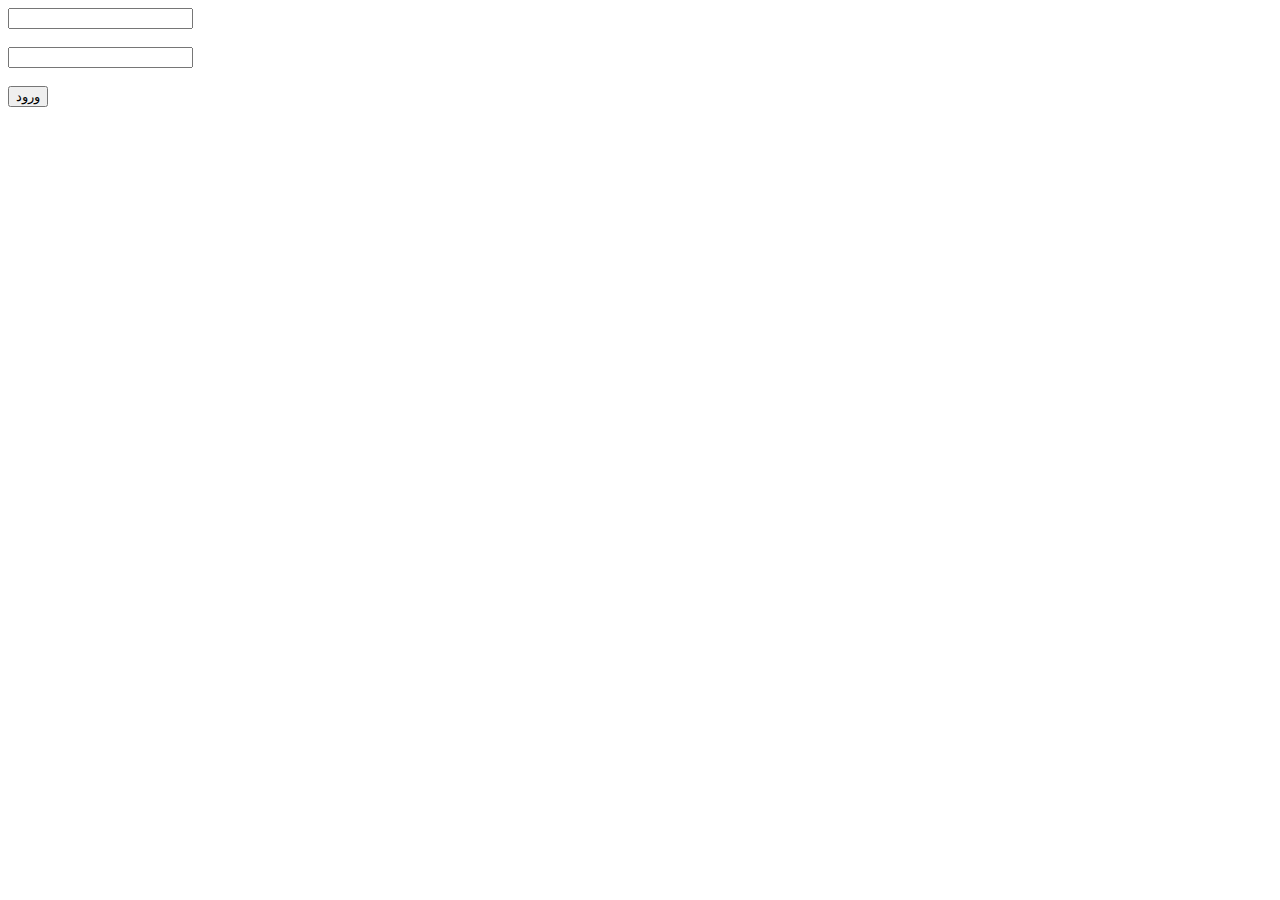
<file: pages/login.html>
<!DOCTYPE html>
<html lang="en">
<head>
	<meta charset="UTF-8">
	<meta http-equiv="X-UA-Compatible" content="IE=edge">
	<meta name="viewport" content="width=device-width, initial-scale=1.0">
	<title>ورود - گلدن کد</title>
</head>
<body>
	<div class="form">
		<input id="username" type="username">
		<br><br>
		<input id="password" type="password">
		<br><br>
		<button onclick="getData()">ورود</button>
		<br><br>
		<p id="login"></p>
	</div>

</body>
<script src="../../scripts/login/login.js"></script>
</html>
</file>
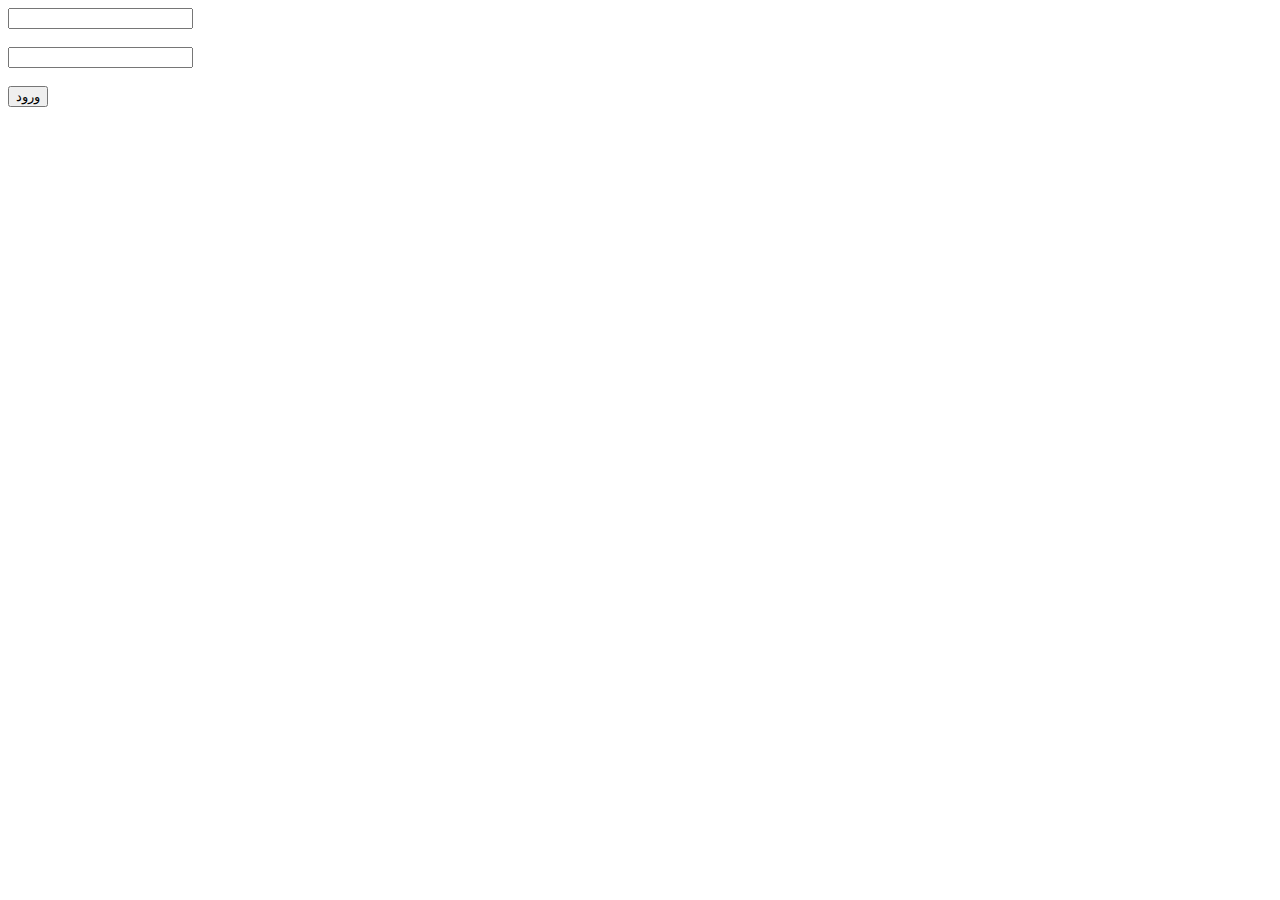
<file: pages/signup.html>
<!DOCTYPE html>
<html lang="en">
<head>
	<meta charset="UTF-8">
	<meta http-equiv="X-UA-Compatible" content="IE=edge">
	<meta name="viewport" content="width=device-width, initial-scale=1.0">
    <script src="https://smtpjs.com/v3/smtp.js">
    </script>
	<title>ساخت اکانت - گلدن کد</title>
	
</head>

<body>

	<div class="form">
		<input id="username" type="username">
		<br><br>
		<input id="password" type="password">
		<br><br>
		<button onclick="sendEmail()">ورود</button>
		<br><br>
		<p id="login"></p>
		
	</div>

</body>

<script src="../../scripts/signup/signup.js"></script>
</html>
</file>
